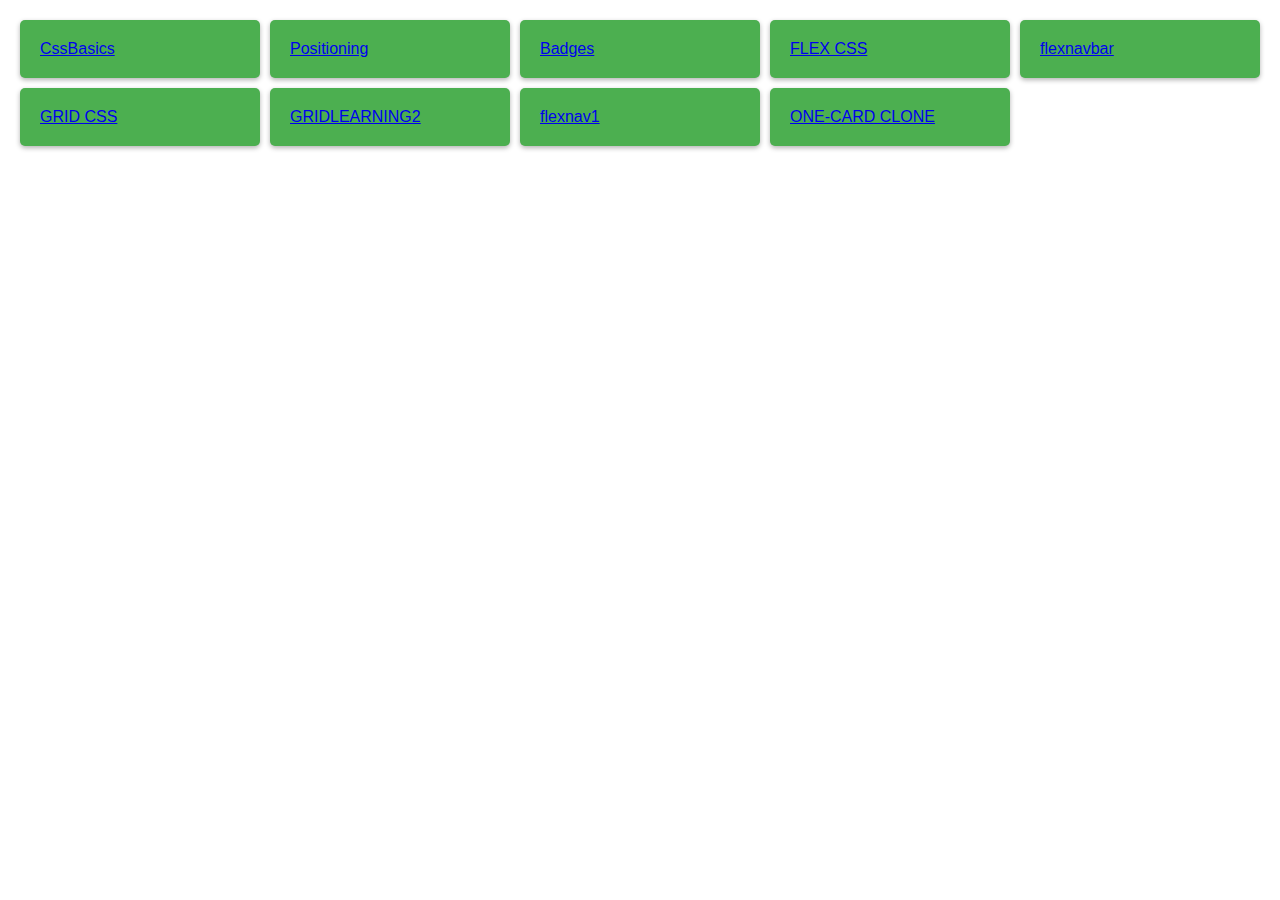
<file: index.html>
<!DOCTYPE html>
<html lang="en">
<head>
    <meta charset="UTF-8">
    <meta name="viewport" content="width=device-width, initial-scale=1.0">
    <title>css practise</title>
    <style>
        body {
    margin: 0;
    font-family: Arial, sans-serif;
}

.grid-container {
    display: grid;
    grid-template-columns: repeat(auto-fill, minmax(200px, 1fr));
    gap: 10px;
    padding: 20px;
   
}

.grid-item {
    background-color: #4CAF50;
    color: white;
    /* text-align: center; */
    padding: 20px;
    border-radius: 5px;
    box-shadow: 0 2px 5px rgba(0, 0, 0, 0.3);
    overflow:hidden;
}

    </style>
</head>
<body>
    <div class="grid-container">
        <div class="grid-item"><a href="Learningcss.html">CssBasics</a></div>
        <div class="grid-item"><a href="position.html">Positioning</a></div>
        <div class="grid-item"><a href="./badges.html">Badges</a></div>
        <div class="grid-item"><a href="./flex.html">FLEX CSS</a></div>
        <div class="grid-item"> <a href="./flexboxNavBar.html">flexnavbar</a></div>
        <div class="grid-item"> <a href="./Grid.html">GRID CSS</a></div>
        <div class="grid-item"> <a href="./Gridlearning2.html">GRIDLEARNING2</a></div>
        <div class="grid-item"> <a href="./flexnav1.html">flexnav1</a></div>
        <div class="grid-item"> <a href="./ONECard.html">ONE-CARD CLONE</a></div>
    </div>  
   
</body>
</html>
</file>
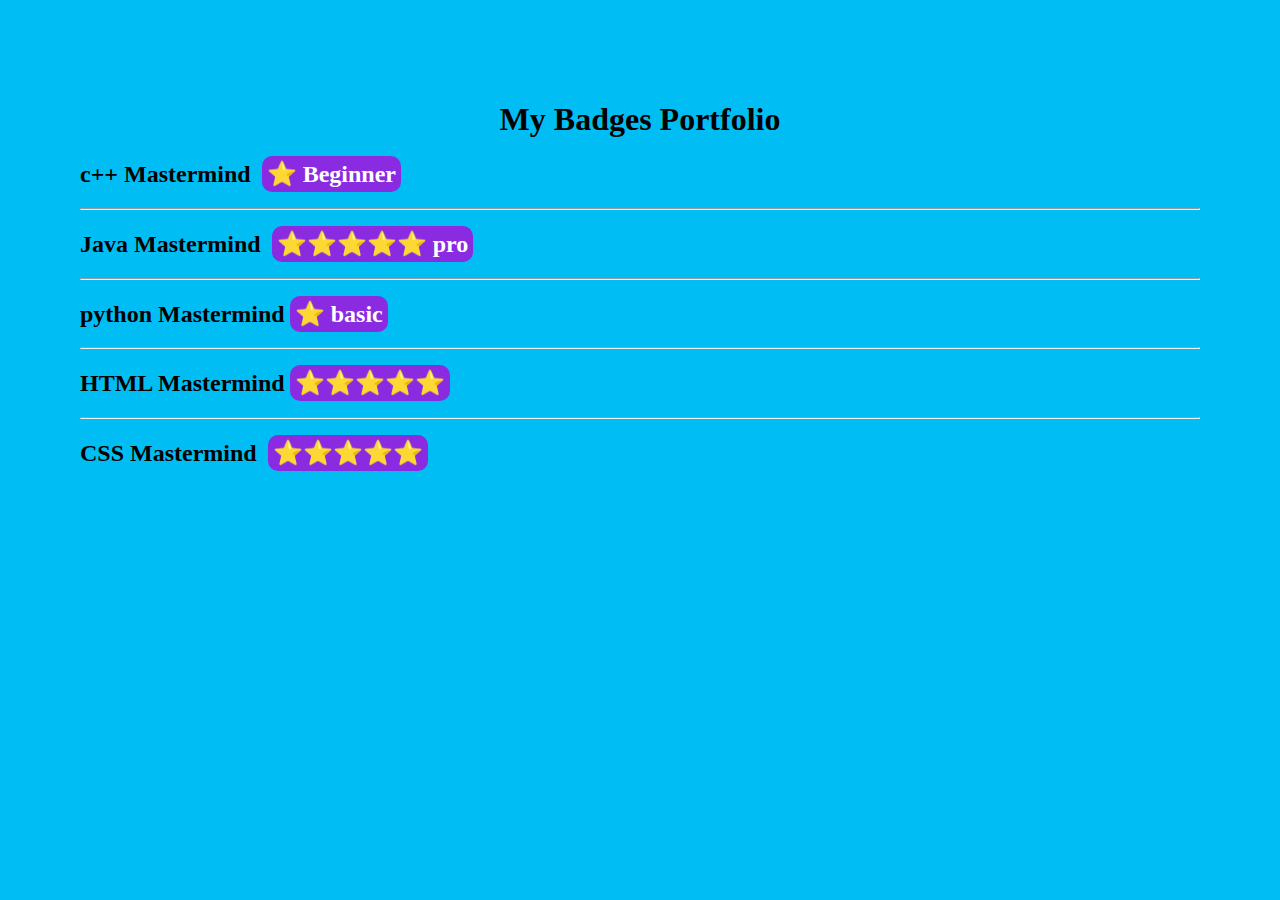
<file: badges.html>
<!DOCTYPE html>
<html lang="en">
<head>
    <meta charset="UTF-8">
    <meta name="viewport" content="width=device-width, initial-scale=1.0">
    <title>Badges</title>
    <link rel="stylesheet" href="badges.css">
</head>
<body>
     <h1>My Badges Portfolio</h1>
    
     <h2>c++ Mastermind <span class="starbadge">⭐ Beginner</span></h2>
     <hr>
     <h2>Java Mastermind <span class="starbadge">⭐⭐⭐⭐⭐ pro</span></h2>
     <hr>
     <h2>python Mastermind<span class="starbadge">⭐ basic</span></h2>
     <hr>
     <h2>HTML Mastermind<span class="starbadge">⭐⭐⭐⭐⭐</span></h2>
     <hr>
     <h2>CSS Mastermind <span class="starbadge">⭐⭐⭐⭐⭐</span></h2>

</body>
</html>
</file>
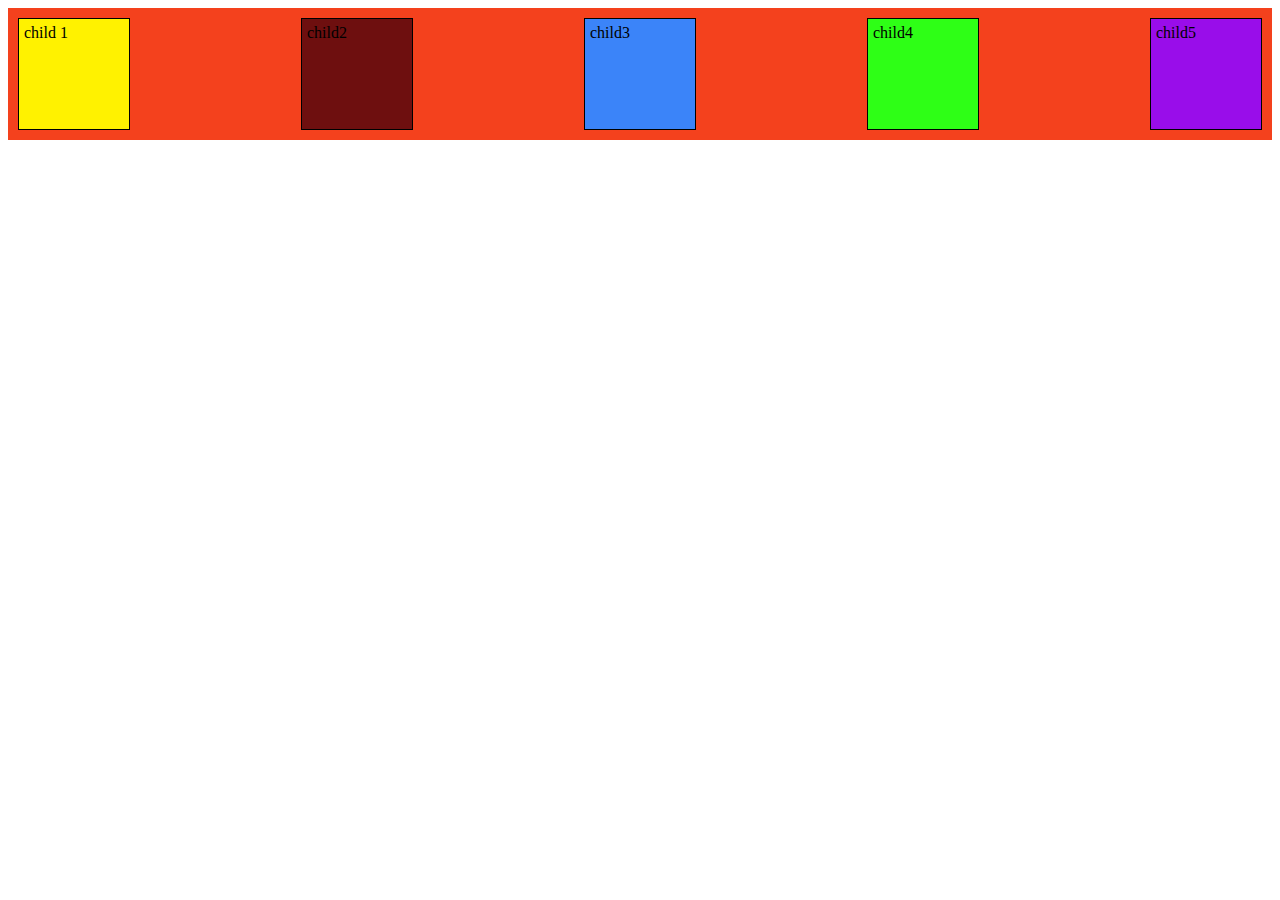
<file: flex.html>
<!DOCTYPE html>
<html lang="en">
<head>
    <meta charset="UTF-8">
    <meta name="viewport" content="width=device-width, initial-scale=1.0">
    <title>Flex Learning</title>
    <link rel="stylesheet" href="flexcss.css">
</head>
<body>
    
    
        <div class="container">
            <div class="child1">child 1</div>
            <div class="child2">child2</div>
            <div class="child3">child3</div>
            <div class="child4">child4</div>
            <div class="child5">child5</div>
        </div>
    
</body>
</html>
</file>
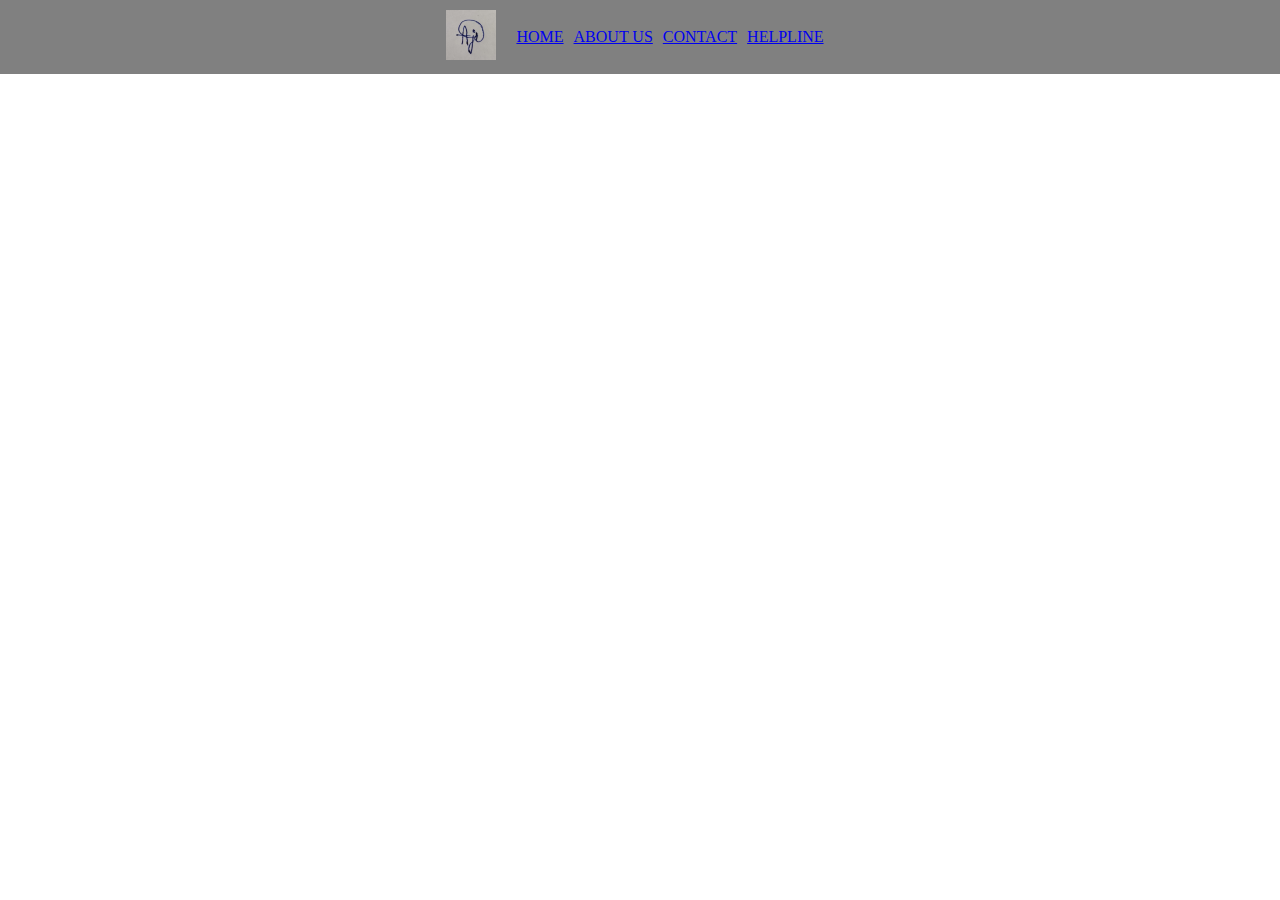
<file: flexboxNavBar.html>
<!DOCTYPE html>
<html lang="en">
<head>
    <meta charset="UTF-8">
    <meta name="viewport" content="width=device-width, initial-scale=1.0">
    <title>flexbox-NavBar</title>
    <link rel="stylesheet" href="./flexboxNavBar.css">
   
</head>
<body>
    
    <div class="container">
        
        
        <div class="abc"><a href="#"><img src="./AJAY SIGNATURE CRT.jpg" alt="logo" style="height: 50px;width: 50px;"></a> </div>
          <div class="logo">  <li ><a href="#">HOME</a></li>
            <li ><a href="#">ABOUT US</a></li>
            <li ><a href="#">CONTACT</a></li>
            <li ><a href="#">HELPLINE</a></li>
        </div>
    </div>
</body>
</html>
</file>
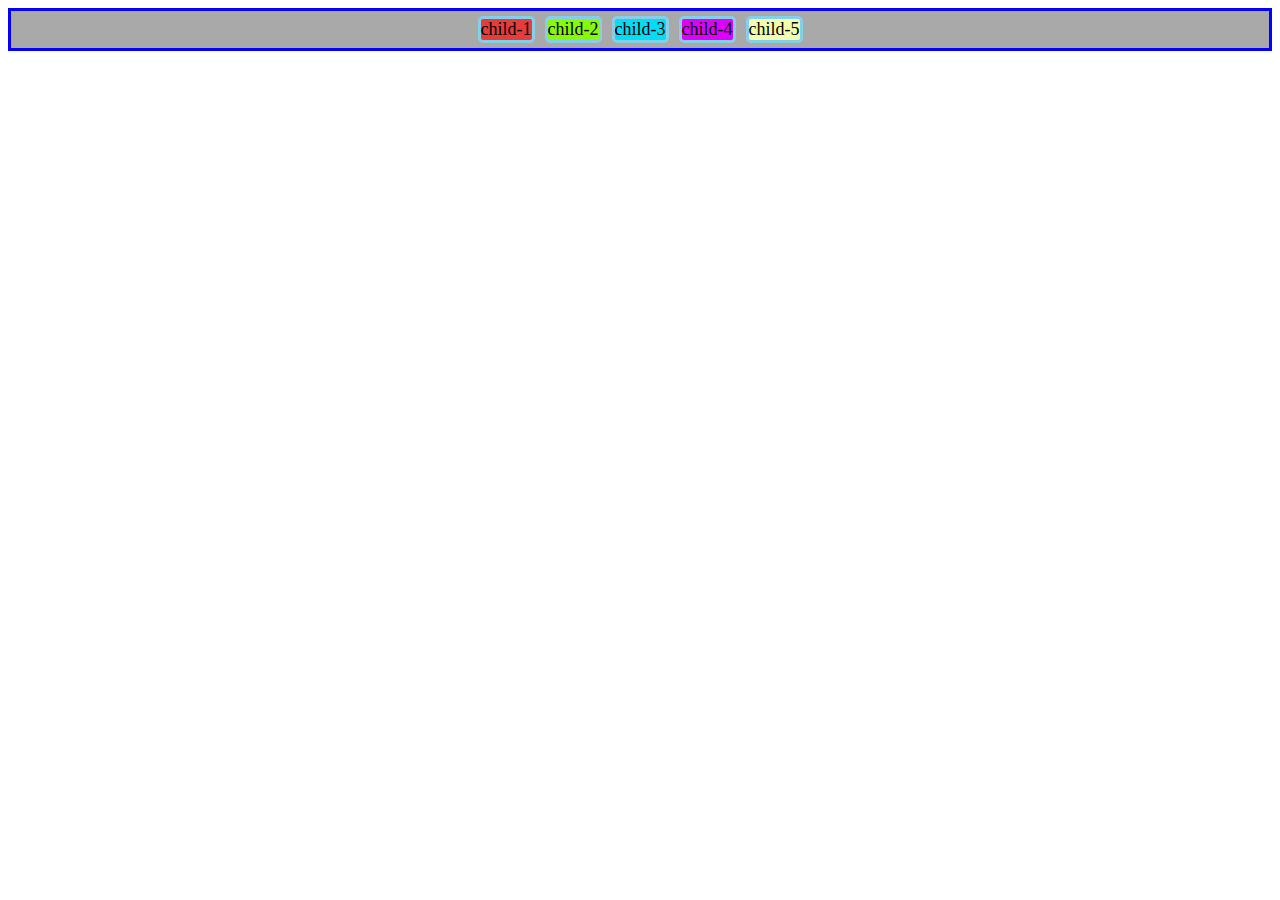
<file: flexnav1.html>
<!DOCTYPE html>
<html lang="en">
<head>
    <meta charset="UTF-8">
    <meta name="viewport" content="width=device-width, initial-scale=1.0">
    <title>Flex</title>
    <style>
.parent{
    display: flex;
    gap: 10px;
    background-color: #a9a9a9;
    /* height: 30px; */
    padding:5px;
    border: 3px solid blue;
    /* justify-content: space-between; */
    justify-content: center;
    align-items: center;
    font-size: large;
    flex-grow:1px;
}

.child-1{
    background-color: #e63c3c;
    border: 3px solid skyblue;
    border-radius: 5px;
}
.child-2{
    background-color: #88f906;
    border: 3px solid skyblue;
    border-radius: 5px;
}
.child-3{
    background-color: #00dcf4;
    border: 3px solid skyblue;
    border-radius: 5px;
}
.child-4{
    background-color: #dd00ff;
    border: 3px solid skyblue;
    border-radius: 5px;
}
.child-5{
    background-color: #f3ffae;
    border: 3px solid skyblue;
    border-radius: 5px;
}
    </style>
</head>
<body>
    <div class="parent">
        <div class="child-1">child-1</div>
        <div class="child-2">child-2</div>
        <div class="child-3">child-3</div>
        <div class="child-4">child-4</div>
        <div class="child-5">child-5</div>


        
    </div>
</body>
</html>
</file>
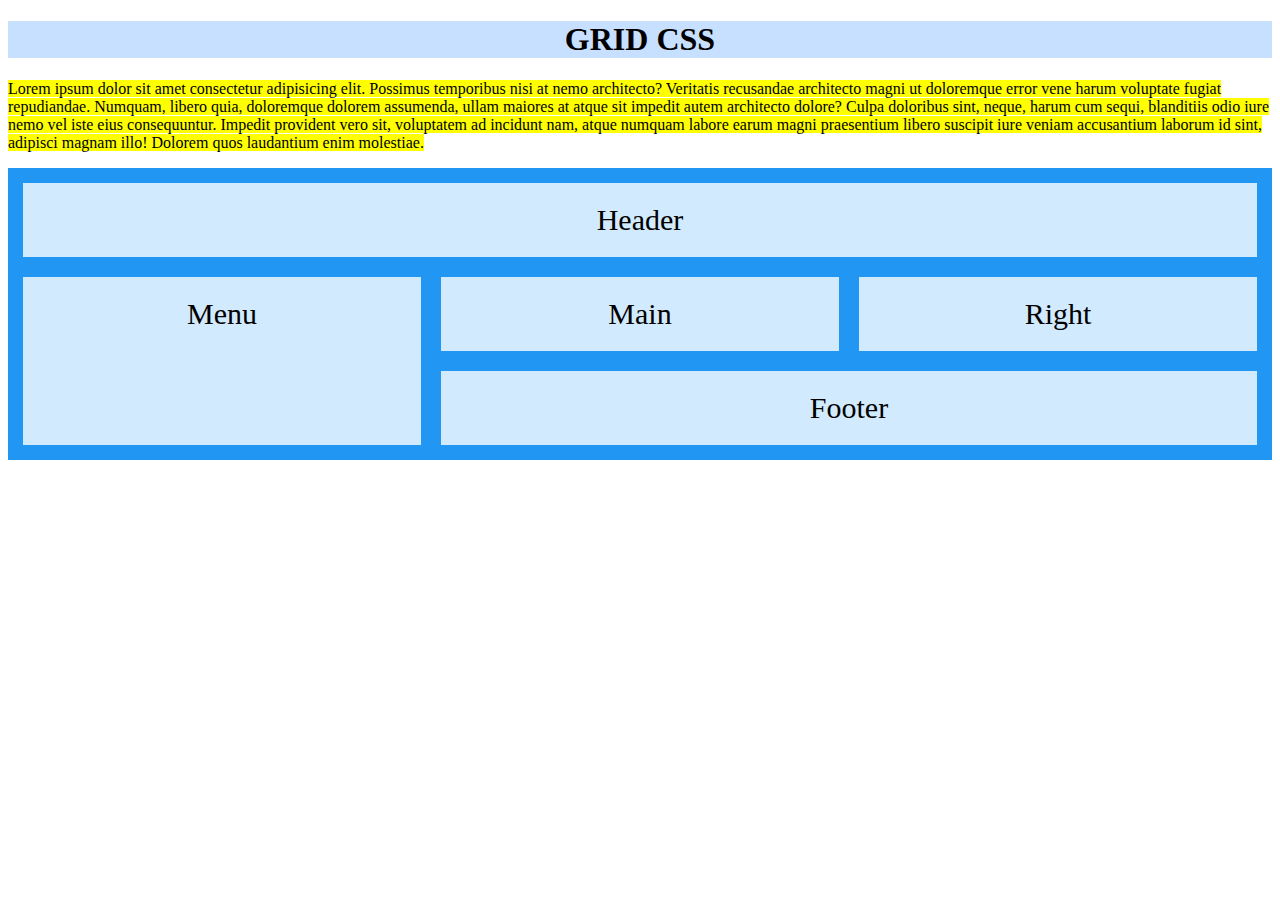
<file: Grid.html>
<!DOCTYPE html>
<html lang="en">
<head>
    <meta charset="UTF-8">
    <meta name="viewport" content="width=device-width, initial-scale=1.0">
    <!-- <link rel="stylesheet" href="./grid.css"> -->
    <title>grid</title>


        <style>
    .container{
        display: grid;
        grid-template-columns: 1fr 1fr 1fr;
        background-color: #2196F3;
        gap: 10px;
        padding: 10px;
        
    }
    h1{
      text-align: center;
      text-decoration: dotted;
      background-color: #006fff37;
    }
    .container>div{
        background-color:rgba(255, 255, 255, 0.8);
        text-align: center;
      padding: 20px 0;
      font-size: 30px;
      margin: 5px;
    }
    .item1 { 
        grid-column-start: 1;
      grid-column-end: 4;
     }
    .item2 { 
        grid-row-start: 2;
        grid-row-end: 4;
     }
    .item3 { 
      grid-column-start: 2;
      grid-column-end: 3;
     }
    .item4 { 
      grid-column-start: 3;
      grid-column-end:4 ;
     }
    .item5 { 
    grid-column-start: 2;
    grid-column-end:4;
     }
</style>    
</head>
<body>
    <h1>GRID CSS</h1>
    <p> <mark>Lorem ipsum dolor sit amet consectetur adipisicing elit. Possimus temporibus nisi at nemo architecto? Veritatis recusandae architecto magni ut doloremque error vene harum voluptate fugiat repudiandae.
    Numquam, libero quia, doloremque dolorem assumenda, ullam maiores at atque sit impedit autem architecto dolore? Culpa doloribus sint, neque, harum cum sequi, blanditiis odio iure nemo vel iste eius consequuntur.
    Impedit provident vero sit, voluptatem ad incidunt nam, atque numquam labore earum magni praesentium libero suscipit iure veniam accusantium laborum id sint, adipisci magnam illo! Dolorem quos laudantium enim molestiae.</mark>  </p>
    <div class="container">
        <div class="item1">Header</div>
        <div class="item2">Menu</div>
        <div class="item3">Main</div>  
        <div class="item4">Right</div>
        <div class="item5">Footer</div>
       
    </div>
</body>
</html>
</file>
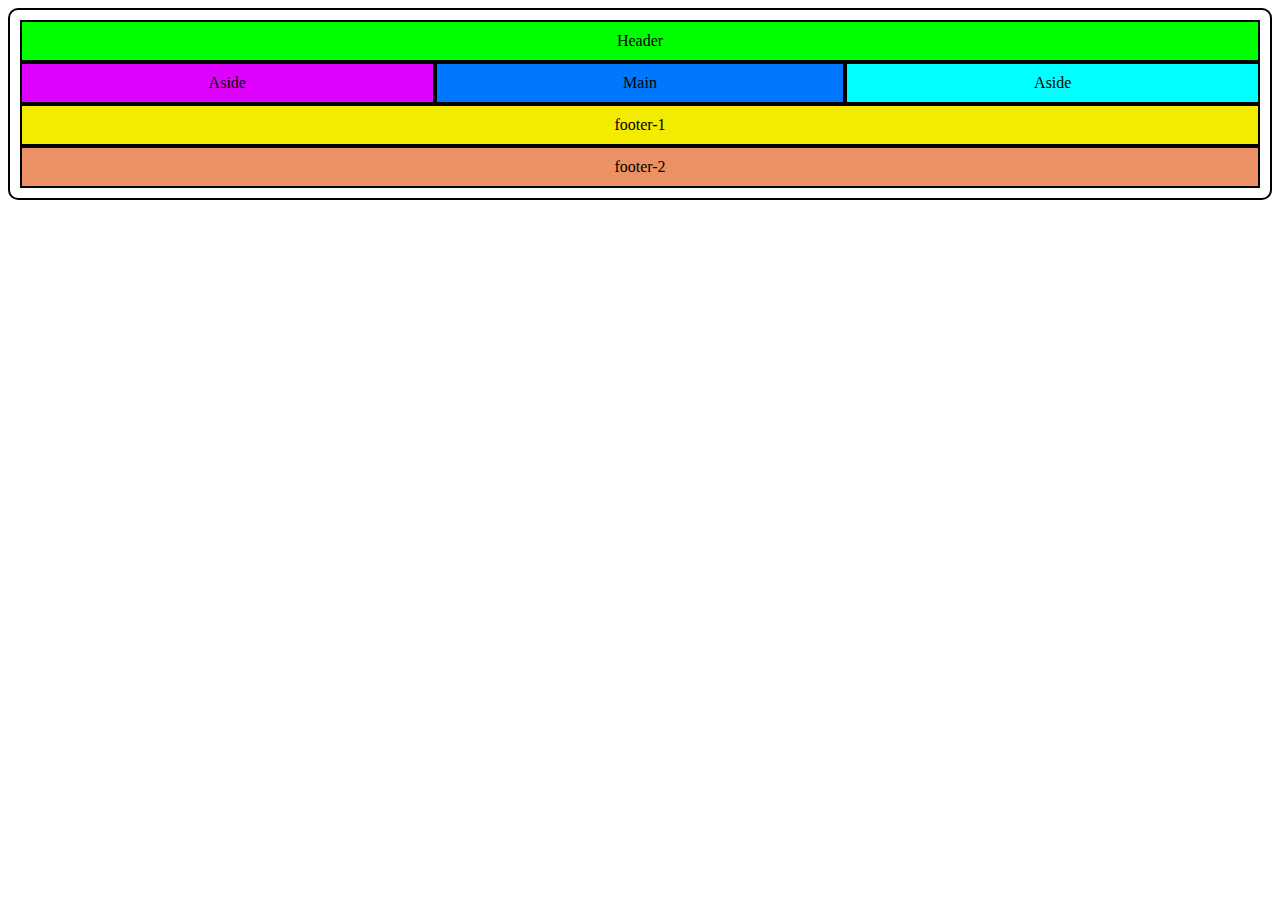
<file: Gridlearning2.html>
<!DOCTYPE html>
<html lang="en">
<head>
    <meta charset="UTF-8">
    <meta name="viewport" content="width=device-width, initial-scale=1.0">
    <title>Document</title>
<style>
    .parent{
        display: grid;
        padding: 10px;
         /* grid-template-columns:1fr 1fr 1fr; */
         /* grid-auto-columns:1000px ; */
         /* grid-auto-columns: 1000px; */
         text-align: center;
         border: 2px solid black;
         border-radius: 10px;
    }
    .child-1{
        background-color: rgb(0, 255, 0);
        padding: 10px;
        grid-column-start: 1;
        grid-column-end: 4;
        border: 2px solid black;
    }
    .child-2{
        background-color: rgb(221, 3, 255);
        padding: 10px;
        grid-row-start: 2;
        grid-column-start: 1;
        grid-column-end: 2;
        border: 2px solid black;
    }
    .child-3{
        background-color: rgb(0, 119, 255);
        padding: 10px;
        grid-column-start: 2;
        grid-column-end: 3;
        border: 2px solid black;
    }
    .child-4{
        background-color: rgb(0, 255, 255);
        padding: 10px;
        grid-column-start: 3;
        grid-column-end: 4;
        border: 2px solid black;
    }
    .child-5{
        background-color: rgb(243, 235, 0);
        padding: 10px;
        /* grid-row-start:3 ;
        grid-row-end: 3; */
        grid-column-start: 1;
        grid-column-end: 4;
        border: 2px solid black;
    }
    .child-6{
        background-color: rgb(235, 145, 100);
        padding: 10px;
        /* grid-row-start:4 ;
        grid-row-end: 4; */
        grid-column-start: 1;
        grid-column-end: 4;
        border: 2px solid black;
    }
</style>
</head>
<body>
    <div class="parent">
        <div class="child-1">Header</div>
        <div class="child-2">Aside</div>
        <div class="child-3">Main</div>
        <div class="child-4">Aside</div>
        <div class="child-5">footer-1</div>
        <div class="child-6">footer-2</div>
    </div>
</body>
</html>
</file>
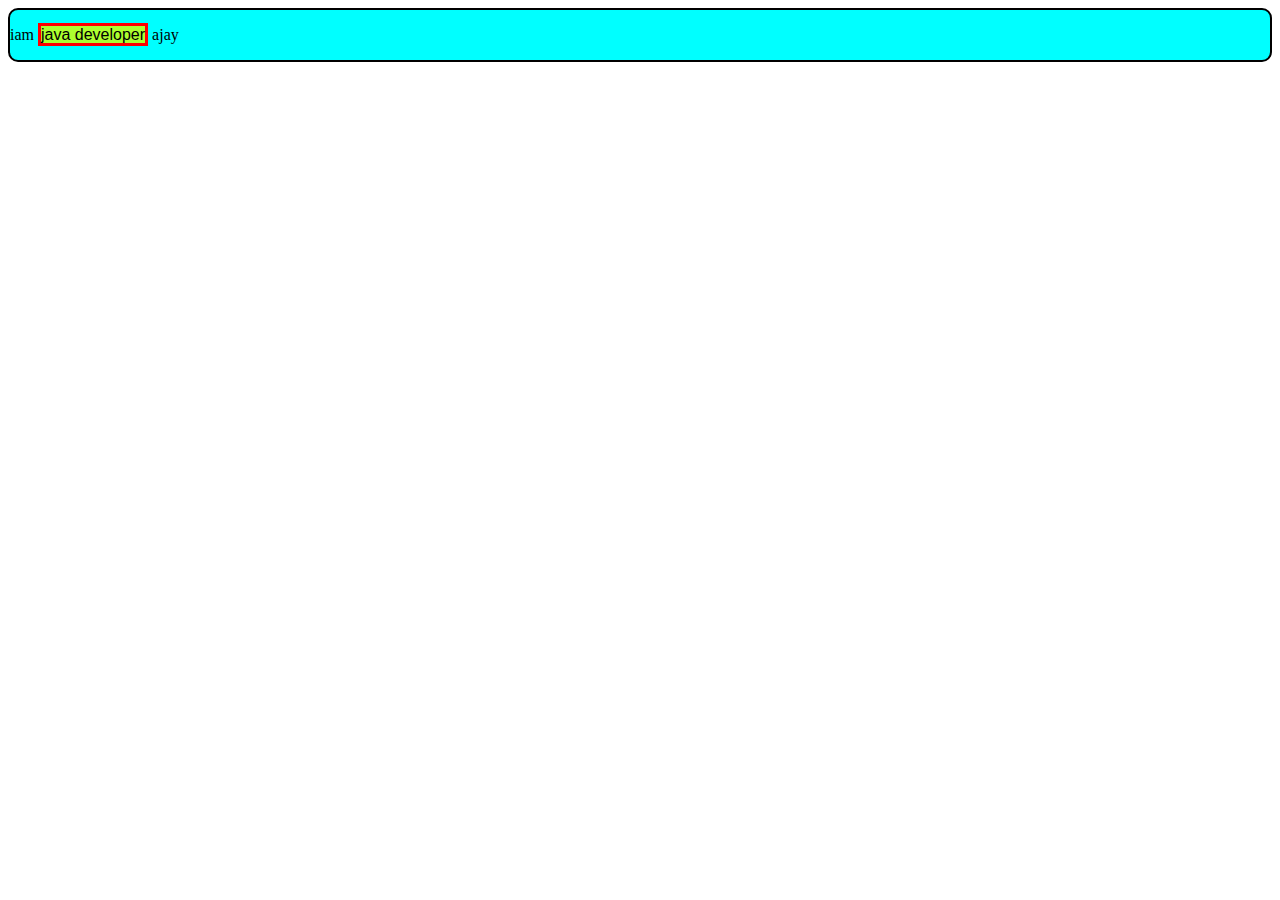
<file: Learningcss.html>
<!DOCTYPE html>
<html lang="en">
<head>
    <meta charset="UTF-8">
    <meta name="viewport" content="width=device-width, initial-scale=1.0">
    <title>Document</title>
    <style>
        div{
            background-color: aqua;
            border: 2px solid black;
            border-radius: 10px;
          /*  text-align: center; */
            
        }
        span{
            background: greenyellow;
            border: 3px solid red;
            font:bold;
            font-family: 'Gill Sans', 'Gill Sans MT', Calibri, 'Trebuchet MS', sans-serif;
            
        }

    </style>
</head>
<body>
    <div>
        <p>iam <span>java developer</span> ajay</p>
    </div>
</body>
</html>
</file>
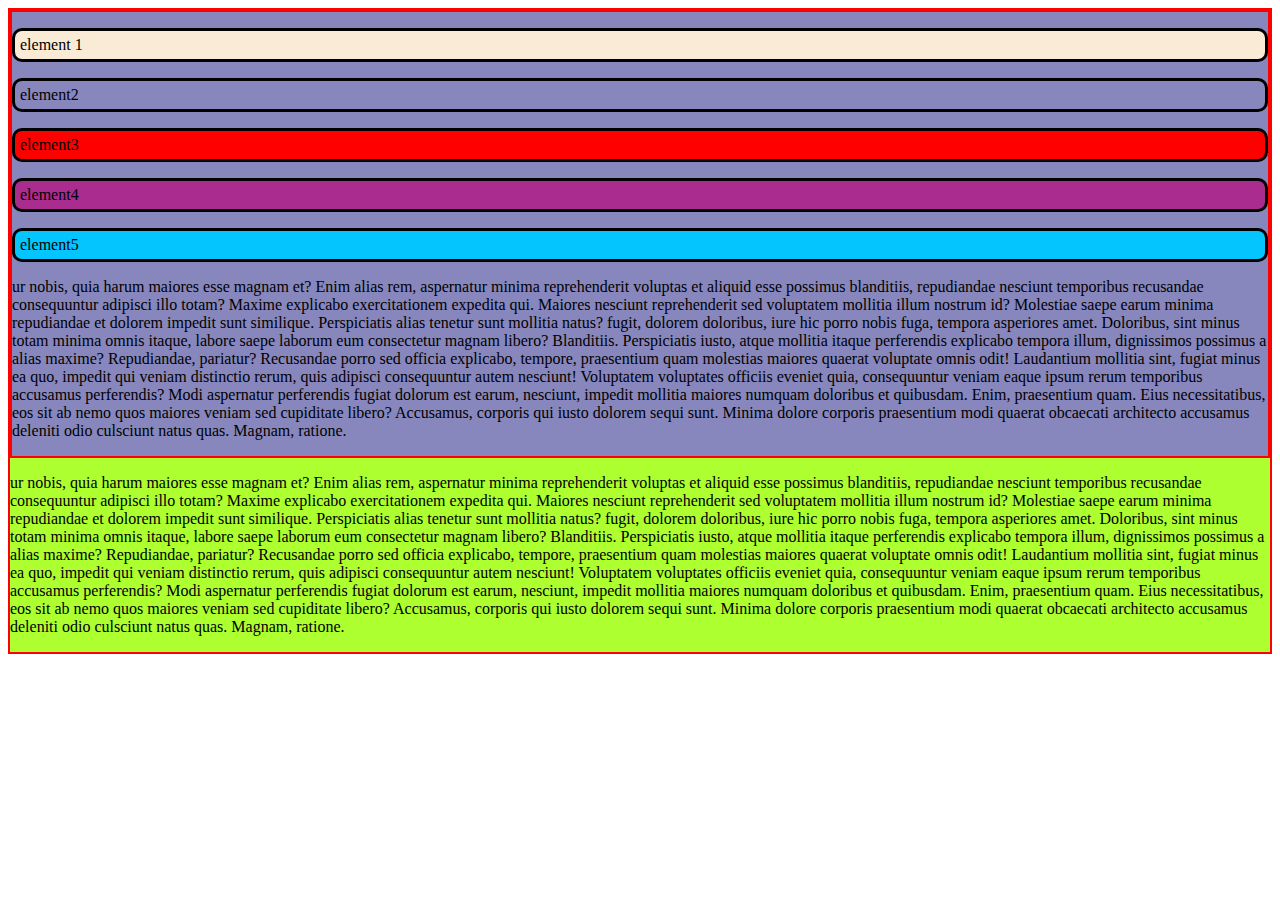
<file: position.html>
<!DOCTYPE html>
<html lang="en">
<head>
    <meta charset="UTF-8">
    <meta name="viewport" content="width=device-width, initial-scale=1.0">
    <title>Position</title>
<style>
   div{
        background: greenyellow;
        border: 2px solid red; 
    } 
     .id1
     {
        background: gray;
        background-color: #8787bd;
     }
    .element1{
        background-color: antiquewhite;
        padding: 5px;
        border: 3px solid;
        border-radius: 10px;
    }
    .element2{
        background-color: #8787bd;
        padding: 5px;
        border: 3px solid;
        border-radius: 10px;
    }
    .element3{
        background-color: red;
        padding: 5px;
        border: 3px solid;
        border-radius: 10px;
    }
    
    .element4{
        background-color: rgb(171, 44, 143);
        padding: 5px;
        border: 3px solid;
        border-radius: 10px;
        position: sticky;
        top: 0;
    }
    .element5{
        background-color: rgb(5, 197, 255);
        padding: 5px;
        border: 3px solid;
        border-radius: 10px;
      /*  position:fixed;
        bottom: 10px;
        right: 20px; */
        
    }
</style>

</head>
<body>
<div>
    <div class="id1">
        <p class="element1">element 1</p>
        <p class="element2">element2</p>
        <p class="element3">element3</p>
        <p class="element4">element4</p>
        <p class="element5">element5</p>
        <p>ur nobis, quia harum maiores esse magnam et? Enim alias rem, aspernatur minima reprehenderit voluptas et aliquid esse possimus blanditiis, repudiandae nesciunt temporibus recusandae consequuntur adipisci illo totam?
            Maxime explicabo exercitationem expedita qui. Maiores nesciunt reprehenderit sed voluptatem mollitia illum nostrum id? Molestiae saepe earum minima repudiandae et dolorem impedit sunt similique. Perspiciatis alias tenetur sunt mollitia natus?
           fugit, dolorem doloribus, iure hic porro nobis fuga, tempora asperiores amet. Doloribus, sint minus totam minima omnis itaque, labore saepe laborum eum consectetur magnam libero? Blanditiis.
            Perspiciatis iusto, atque mollitia itaque perferendis explicabo tempora illum, dignissimos possimus a alias maxime? Repudiandae, pariatur? Recusandae porro sed officia explicabo, tempore, praesentium quam molestias maiores quaerat voluptate omnis odit!
            Laudantium mollitia sint, fugiat minus ea quo, impedit qui veniam distinctio rerum, quis adipisci consequuntur autem nesciunt! Voluptatem voluptates officiis eveniet quia, consequuntur veniam eaque ipsum rerum temporibus accusamus perferendis?
            Modi aspernatur perferendis fugiat dolorum est earum, nesciunt, impedit mollitia maiores numquam doloribus et quibusdam. Enim, praesentium quam. Eius necessitatibus, eos sit ab nemo quos maiores veniam sed cupiditate libero?
            Accusamus, corporis qui iusto dolorem sequi sunt. Minima dolore corporis praesentium modi quaerat obcaecati architecto accusamus deleniti odio culsciunt natus quas. Magnam, ratione.  </p>
    </div>
    <p>ur nobis, quia harum maiores esse magnam et? Enim alias rem, aspernatur minima reprehenderit voluptas et aliquid esse possimus blanditiis, repudiandae nesciunt temporibus recusandae consequuntur adipisci illo totam?
    Maxime explicabo exercitationem expedita qui. Maiores nesciunt reprehenderit sed voluptatem mollitia illum nostrum id? Molestiae saepe earum minima repudiandae et dolorem impedit sunt similique. Perspiciatis alias tenetur sunt mollitia natus?
   fugit, dolorem doloribus, iure hic porro nobis fuga, tempora asperiores amet. Doloribus, sint minus totam minima omnis itaque, labore saepe laborum eum consectetur magnam libero? Blanditiis.
    Perspiciatis iusto, atque mollitia itaque perferendis explicabo tempora illum, dignissimos possimus a alias maxime? Repudiandae, pariatur? Recusandae porro sed officia explicabo, tempore, praesentium quam molestias maiores quaerat voluptate omnis odit!
    Laudantium mollitia sint, fugiat minus ea quo, impedit qui veniam distinctio rerum, quis adipisci consequuntur autem nesciunt! Voluptatem voluptates officiis eveniet quia, consequuntur veniam eaque ipsum rerum temporibus accusamus perferendis?
    Modi aspernatur perferendis fugiat dolorum est earum, nesciunt, impedit mollitia maiores numquam doloribus et quibusdam. Enim, praesentium quam. Eius necessitatibus, eos sit ab nemo quos maiores veniam sed cupiditate libero?
    Accusamus, corporis qui iusto dolorem sequi sunt. Minima dolore corporis praesentium modi quaerat obcaecati architecto accusamus deleniti odio culsciunt natus quas. Magnam, ratione.  </p>
    </div>
</body>
</html>
</file>
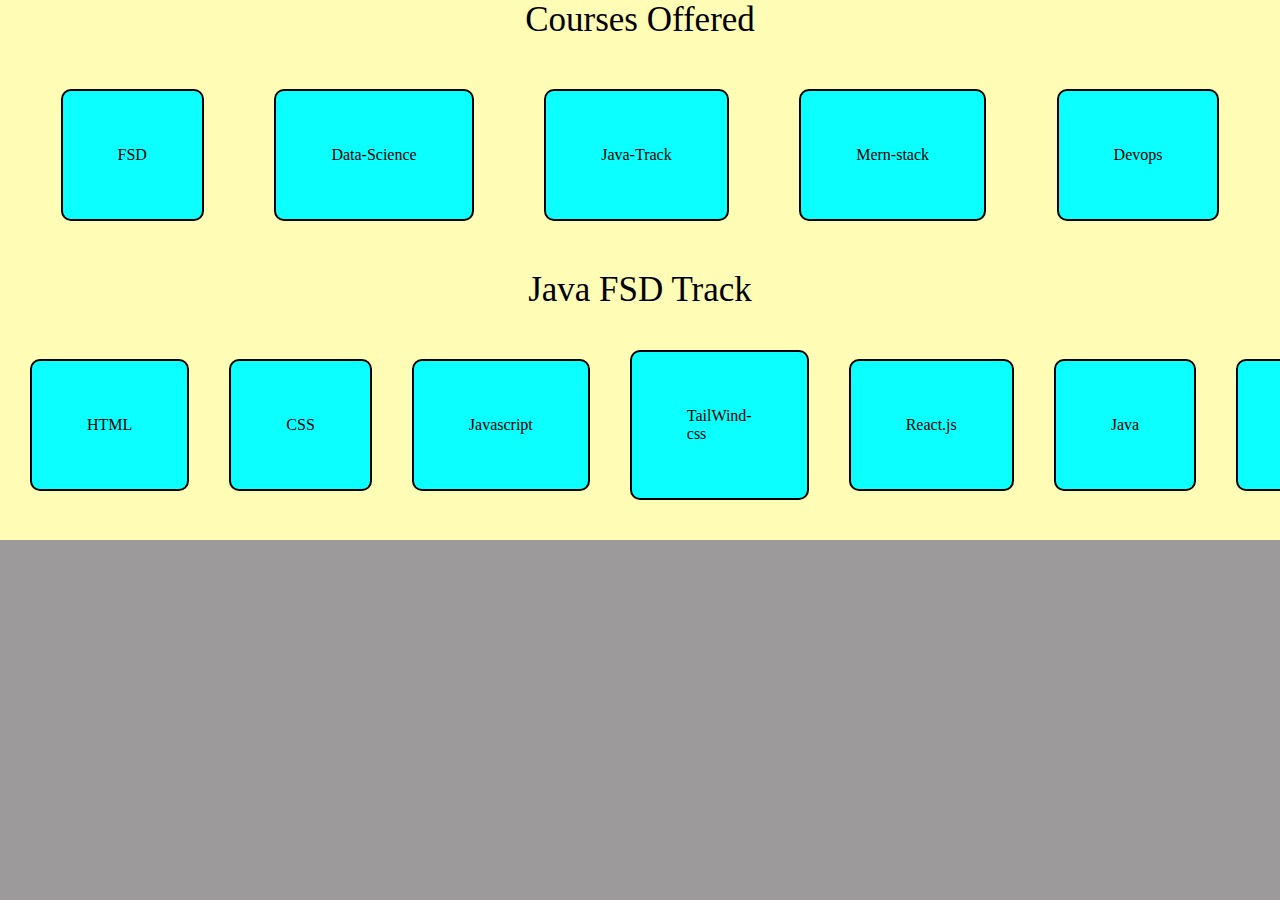
<file: OwnWebsite/flexAim.html>
<!DOCTYPE html>
<html lang="en">
<head>
    <meta charset="UTF-8">
    <meta name="viewport" content="width=device-width, initial-scale=1.0">
    <title>Document</title>
    <link rel="stylesheet" href="./css1.css">
</head>
<body>

    <section> 
        <legend>Courses Offered</legend>
        <div class="container-1">
                <div class="child-2">FSD</div>
                <div class="child-2">Data-Science</div>
                <div class="child-2">Java-Track</div>
                <div class="child-2">Mern-stack</div>
                <div class="child-2">Devops</div>
            </div>

        </div>
        </section>

    <section> 
        <legend>Java FSD Track</legend>
   <div class="container">
    <div class="child-2">HTML</div>
    <div class="child-2">CSS</div>
    <div class="child-2">Javascript</div>
    <div class="child-2">TailWind-css</div>
    <div class="child-2">React.js</div>
    <div class="child-2">Java</div>
    <div class="child-2">Spring</div>
    <div class="child-2">Spring-Boot</div>
    <div class="child-2">Microservice</div>
    <div class="child-2">Deployment</div>
   </div> 
   </section>
</body>
</html>
</file>
<file: badges.css>
*{
    padding:0;
    margin:10;
}
body{
    background-color: rgb(0, 190, 243);
    margin: 0rem;
    padding:5rem;
    
}
h1{
    text-align: center;
}

.starbadge{
    background-color: blueviolet;
   margin: 5px;
   padding:5px;
    border-radius: 10px;
    color: white;
}
</file>
<file: flexcss.css>
.container{
    background-color: rgb(244, 65, 29);
    /* height: 50vh; */
    display: flex;
    
    padding: 10px;
    
    justify-content: space-between;
    
    
}

.child1{
    /* border: 20px solid green; */
    background-color: #fff200;
    height: 100px;
    width: 100px;
    padding: 5px;
    border: 1px solid black;
}
.child2{
    /* border: 20px solid green; */
    background-color: #6e0f0f;
    height: 100px;
   width: 100px;
   padding: 5px;
   border: 1px solid black;
}
.child3{
    /* border: 20px solid green; */
    background-color: #3b84f9;
    height: 100px;
   width: 100px;
   padding: 5px;
   border: 1px solid black;
}
.child4{
    /* border: 20px solid green; */
    background-color: #2eff16;
    height: 100px;
   width: 100px;
   padding: 5px;
   border: 1px solid black;
}
.child5{
    /* border: 20px solid green; */
    background-color: #990dea;
   height: 100px;
   width: 100px;
   padding: 5px;
   border: 1px solid black;
    
}
</file>
<file: flexboxNavBar.css>
* {
    margin: 0;
    padding: 0;
}

.container {
    display: flex;
    justify-content: center; /*Center the ul in the container */
    background-color: grey;
    list-style-type: none;
    gap: 10px;
    padding: 10px; 
    align-items: center;/* Optional padding for the container */
}

/* .abc{
    align-items: flex-end;
    left: 20px;
  
} */
.logo{
    display: flex;
    background-color: grey;
    list-style-type: none;
    gap: 10px;
    padding: 10px; 
    align-items: center;
}
</file>
<file: OwnWebsite/css1.css>
*{
    background-color: #9c9a9a;
    margin: 0;
    padding: 0;
}
.container{

    display: flex;
    /* justify-content: space-evenly; */
    /* align-content: space-evenly; */
    gap: 10px;
    background-color: #fffdb5;
    padding: 15px;
    overflow-x: auto;
    align-items: center;
    height: 200px;
} 
.container-1{
    justify-content: space-evenly;
    display: flex;
    gap: 10px;
    background-color: #fffdb5;
    padding: 15px;
    align-items: center;
    height: 200px;
}

.child-2{
    background-color: #0cffff;
    padding: 55px;
    margin: 15px;
    border-radius: 10px;
    border: 2px solid black;
    
}
legend{
    background-color:  #fffdb5;
    text-align: center;
    font-size:35px;
}
</file>
